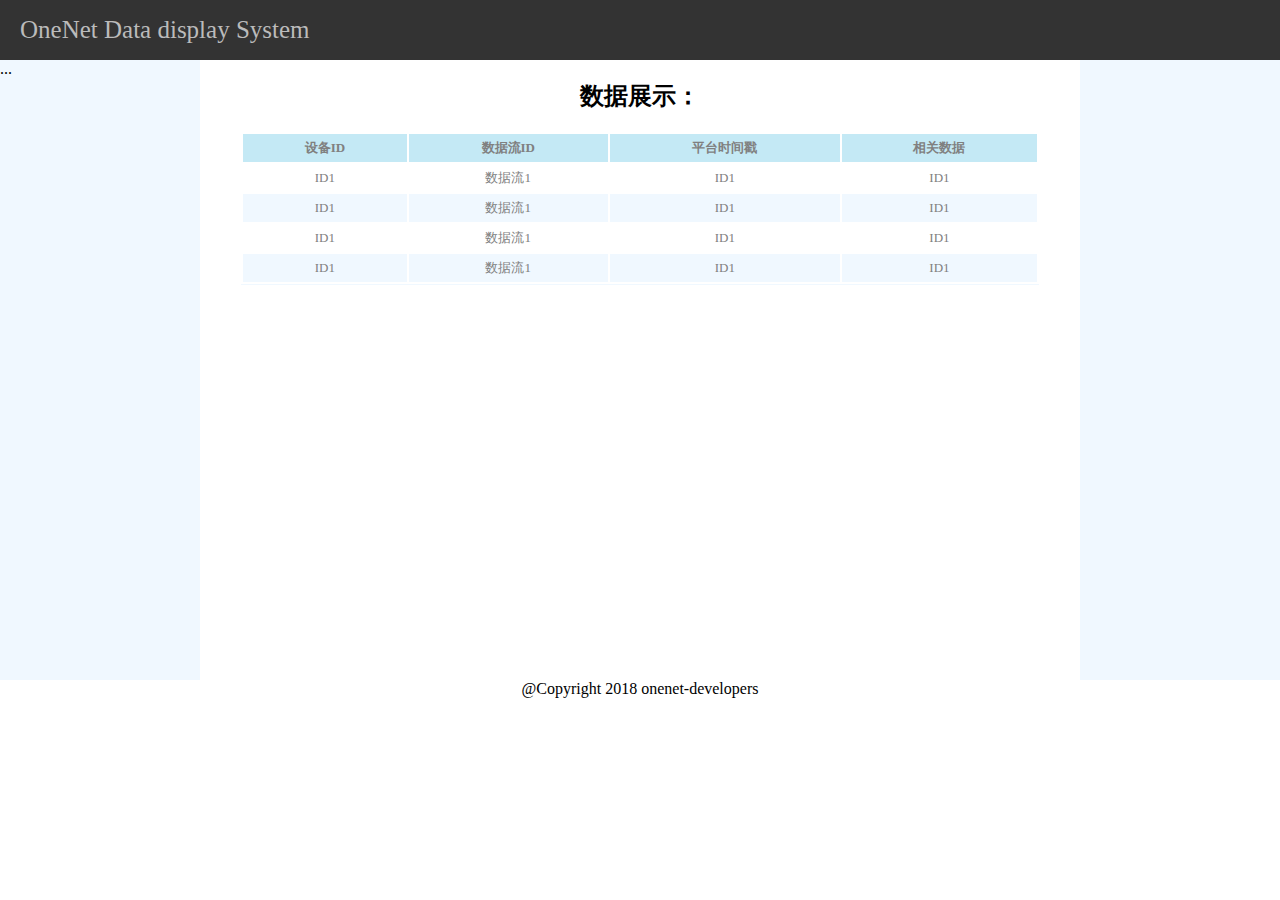
<file: index.html>
<!DOCTYPE html>
<html lang="en">

<head>
    <meta charset="UTF-8">
    <meta name="viewport" content="width=device-width, initial-scale=1.0">
    <meta http-equiv="X-UA-Compatible" content="ie=edge">
    <title>Document</title>
    <link rel="stylesheet" type="text/css" href="./layout.css">
</head>

<body>
    <div class="HolyGrail">
        <header>OneNet Data display System</header>
        <div class="HolyGrail-body">
            <main class="HolyGrail-content">
                <h2>数据展示：</h2>
                <table id="table">
                    <thead>
                        <tr>
                            <th>设备ID</th>
                            <th>数据流ID</th>
                            <th>平台时间戳</th>
                            <th>相关数据</th>
                        </tr>
                    </thead>
                    <tbody>
                        <tr>
                            <td>ID1</td>
                            <td>数据流1</td>
                            <td>ID1</td>
                            <td>ID1</td>
                        </tr>
                        <tr>
                            <td>ID1</td>
                            <td>数据流1</td>
                            <td>ID1</td>
                            <td>ID1</td>
                        </tr>
                        <tr>
                            <td>ID1</td>
                            <td>数据流1</td>
                            <td>ID1</td>
                            <td>ID1</td>
                        </tr>
                        <tr>
                            <td>ID1</td>
                            <td>数据流1</td>
                            <td>ID1</td>
                            <td>ID1</td>
                        </tr>
                    </tbody>
                </table>
            </main>
            <nav class="HolyGrail-nav">...</nav>
            <aside class="HolyGrail-ads"></aside>
        </div>
        <footer>@Copyright 2018 onenet-developers</footer>
    </div>
</body>

</html>
</file>
<file: layout.css>
html *{
    padding: 0;
    margin: 0;
}
.HolyGrail{
    min-height: 100vh;
    /* background:white; */
    display: flex;
    flex-direction: column;
}
header{
    flex: 0 0 60px;
    background: #333333;
    font-size: 25px;
    line-height: 60px;
    padding-left: 20px;
    color:#BBBBBB;
}
footer{
    text-align: center;
    flex: 1;
}
.HolyGrail-body{
    display: flex;
    flex: 0 0 620px;
}
.HolyGrail-content{
    flex: 1;
    margin: 20px;
    text-align: center;
}
.HolyGrail-nav, .HolyGrail-ads {
    /* 两个边栏的宽度设为12em */
    flex: 0 0 200px;
    background: aliceblue;
}
.HolyGrail-nav {
/* 导航放到最左边 */
order: -1;
}

#table thead th{
    background: rgb(196, 233, 245);
}
#table{
    margin: 20px auto;
    width: 95%;
    border-bottom-width: 1px;
    border-bottom-style: solid;
    border-bottom-color: aliceblue;
}
/* Padding and font style */
#table td, #table th {
    padding: 5px 10px;
    font-size: 13px;
    font-family: Verdana;
    color: grey;
}
/* Alternating background colors */
#table tr:nth-child(even) {
    background: aliceblue
}
#table tr:nth-child(odd) {
    background: #FFF
}
</file>
